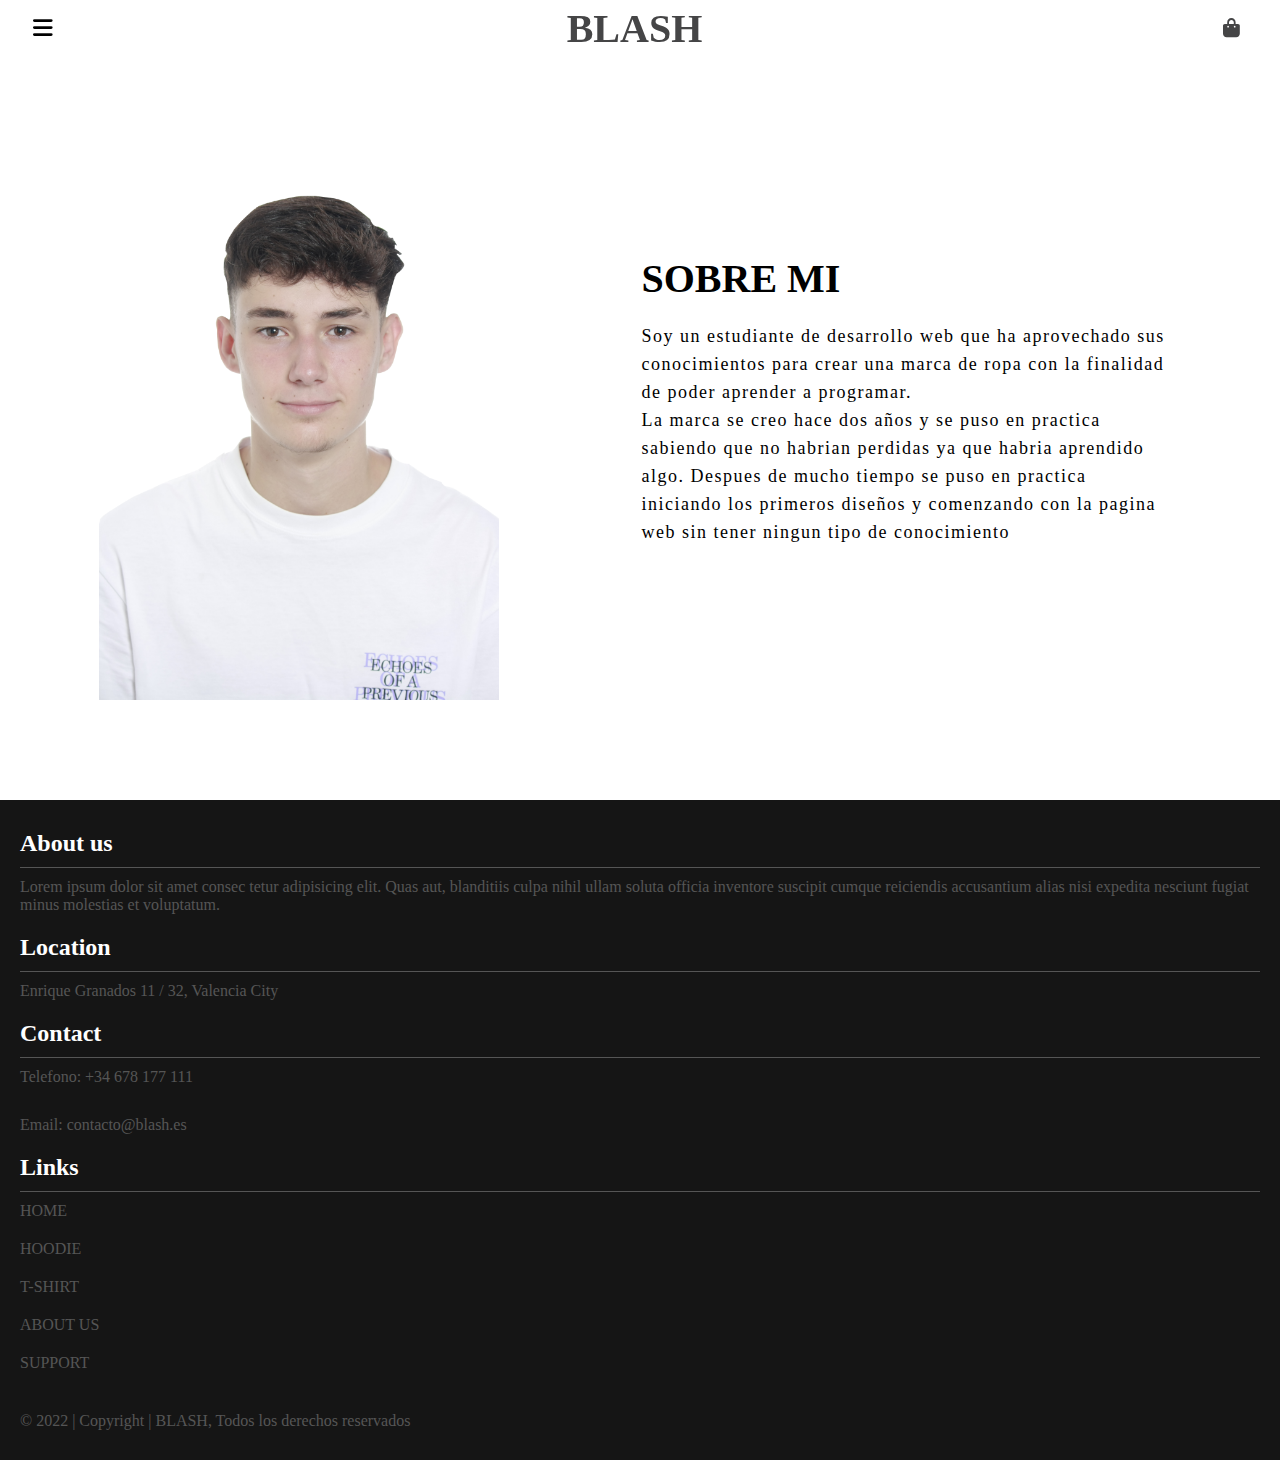
<file: ABOUT.html>
<!DOCTYPE html>
<html lang="es">

<body>
    <head>
        <meta charset="UTF-8"><!--OBLIGATORIO-->
        <meta name="viewport" content="width=device-width, user-scalable=no, initial-scale=1.0, maximum-scale=1.0, minimum-scale=1.0"><!--OBLIGATORIO-->
        <link rel="stylesheet" href="estilos.css"><!--VINCULACION #CSS-->
        <title>BLASH</title>
        <link rel="stylesheet" href="https://cdnjs.cloudflare.com/ajax/libs/font-awesome/6.2.1/css/all.min.css">
    </head>
    
    <header class="main-header">
        <div class="container-container-flex">
            <div class="main-header_container">
    
                <!--MENU--> 
                <div id="sidebar">
                    <div class="toggle-btn">
                        <label class="icon-menu fa-solid fa-bars" for="btn--menu"></label>
                    </div>
                    <input type="checkbox" id="btn--menu">
                    <div class="container-menu">
                        <div class="cont-menu">
                            <nav>
                                <a href="index.html">HOME</a>
                                <a href="HOODIE.html">HOODIE</a>
                                <a href="prueba.html">T-SHIRT</a>
                                <a href="#">BOLSO</a>
                                <a href="ABOUT.html">ABOUT</a>
                                <a href="soporte.html">SUPPORT</a>
                            </nav>
                            <label for="btn--menu" class="fa-solid fa-x"></label>   
                        </div>
                        <label for="btn--busca" class="btn-search fa-solid fa-magnifying-glass">
                            <input type="search" class="input-buscador-menu" placeholder="Buscar producto">
                        </label>
                    </div>
                </div>







                <div>
                    <a href="index.html" class="link-titulo-blash">
                        <h1 class="main_title">BLASH</h1>
                    </a>
                </div>
    
                <a href="" class="main-header_btn"><i class="fa-solid fa-bag-shopping"></i></a><!--CARRITO-->
            </div>   
           
        </div> 
        
    </header>

        
            
    
    <section class="about">
        <div class="content">
            <img src="planchabragas.png" alt="" >
        
            <div class="text">
                <h3>SOBRE MI</h3>
                <p class="palabras-discurso">
                    Soy un estudiante de desarrollo web que ha aprovechado 
                    sus conocimientos para crear una marca de ropa con la finalidad de poder aprender a programar.
                </p>

                <p class="palabras-discurso">
                    La marca se creo hace dos años y se puso en practica sabiendo que no habrian perdidas 
                    ya que habria aprendido algo. Despues de mucho tiempo se puso en practica iniciando 
                    los primeros diseños y comenzando con la pagina web sin tener ningun tipo de conocimiento
                </p>
            </div>

        </div>
        
    
    </section>







    <footer class="main-footer">
        <div class="footer-section">
            <h2 class="footer-title">About us</h2>
            <p class="footer-txt">Lorem ipsum dolor sit amet consec
                tetur adipisicing elit. Quas aut, blanditiis culpa 
                nihil ullam soluta officia inventore suscipit cumque 
                reiciendis accusantium alias nisi expedita nesciunt 
                fugiat minus molestias et voluptatum.</p>
        </div>

        <div class="footer-section">
            <h2 class="footer-title">Location</h2>
            <p class="footer-txt">Enrique Granados 11 / 32, 
            Valencia City</p>

            <h2 class="footer-title">Contact</h2>
            <p class="footer-txt">Telefono: +34 678 177 111</p>
            <p class="footer-txt">Email: contacto@blash.es</p>
        </div>

        <div class="footer-section">
            <h2 class="footer-title">Links</h2>
            <a href="index.html" class="footer-link">HOME</a>
            <a href="HOODIE.html" class="footer-link">HOODIE</a>
            <a href="prueba.html" class="footer-link">T-SHIRT</a>
            <a href="ABOUT.html" class="footer-link">ABOUT US</a>
            <a href="soporte.html" class="footer-link">SUPPORT</a>
            <p class="copy">© 2022 | Copyright | BLASH, Todos los derechos reservados</p>
        </div>
    </footer>

    <script src="slider.js"></script>


</body>
</html>
</file>
<file: estilos.css>
*{
    box-sizing: border-box;
    margin: 0;
    padding: 0px;
}
:root{
    --bg-color: #101010;
    --secound-bg-color: #191919;
    --text-color: #fff;
    --secound-color: #c6c9d8bf;
    --main-color: #f9004d;
    --big-font: 5,3rem;
    --h2-font: 4,2rem;
    --p-font: 1,1rem;
}
body{
    margin: 0;
    background-color: #fff;
    overflow-x: hidden;
}


/*HEADER*/

header{
    position: fixed;
    width: 100%;
    top: 0;
    right: 0;
    z-index: 1000;
    align-items: center;
    background: transparent;
    padding: 25px 15%;
    
    opacity: 1;
    visibility: visible;
}
.container-container-flex{
    height: 100%;
}
header.sticky{
    background: rgb(255, 255, 255);
    
}

.sticky .navbar a::after{
    background: rgb(255, 0, 0);
}
.link-titulo-blash{
    text-decoration: none;
}
.main-header{
    padding: 0 20px;
}
.main_title{
    text-align: center;
    font-size: 2.5em;
    margin: 5px 0;
    color: #454546;  
}
.main-nav{
    display: none;
}
.main-header_container{
    display: flex;
    justify-content: space-between;
    align-items: center;
}


/*MENU HEADER*/
#btn--menu{
    display: none;
    
}

#btn--busca{
    display: none;

}
.container-menu{
    position: fixed;
    background: rgba(0, 0, 0, 0.5);
    width: 100%;
    height: 100vh;
    top: 0;
    left: 0;
    opacity: 0;
    visibility: hidden;
    transition: all 400ms linear;
}
#btn--menu:checked ~ .container-menu {
    opacity: 1;
    visibility: visible;
}
#btn--menu:checked ~ .container-menu .cont-menu{
    transform: translateX(0%);
}
.cont-menu{
    width: 100%;
    max-width: 300px;
    background: #dadada;
    height: 100vh;   
    position: relative;
    transition: all 400ms linear;
    transform: translateX(-100%);
}
.cont-menu nav{
    transform: translateY(15%);
    font-size: 1.3em;
}
.cont-menu nav a{
    display: block;
    text-decoration: none;
    padding: 18px;
    color: #000000;
}
.cont-menu nav a:hover{
    background: rgb(235, 235, 235);
}
.cont-menu label{
    position: absolute;
    right: 15px;
    top: 10px;
    cursor: pointer;
    color: rgb(0, 0, 0);
    font-size: 15px;
}
label.btn-search{
    position: absolute;
    left: 15px;
    top: 10px;
    cursor: pointer;
    color: rgb(0, 0, 0);
    font-size: 15px; 
}
.input-buscador-menu{
    background: #dadada;
    border: none;
    border-bottom: 1px solid black;
    padding: 3px;
    outline: none;
}
.icon-menu{
    font-size: 1.4em;
    color: black;
    display: block;
    padding: 9px 13px;
    cursor: pointer;
}
.main-header_btn{
    display: block;
    padding: 10px 20px;
    color: #454546;
    text-decoration: none;
    font-size: 1.2em;
}
/*BUSCADOR NO FUNCIONA
.main-header_input{
    display: block;
    padding: 10px;
    outline: none;
    border: 0;
    border-bottom: 1px solid #454546;
    padding: 4px;
}*/

/*SLIDER (CARRUSEL) DE FOTOS*/
img{
    display: block;
    width: 100%;
    height: 100%;
}
.container-slider{
    margin: 50px 0;
    position: relative;
    overflow: hidden;
    padding: 10px 0px;
    height: 45.6rem;
}
.slider{
    display: flex;
    width: 400%;
    height: 100%;
    margin-left: -100%;
}
.slider-section{
    width: 100%;
}
.slider_img{
    display: block;
    width: 100%;
    height: 100%;
    object-fit: cover;
}
.slider-btn{
   position: absolute;
   width: 40px;
   height: 40px;
   background: rgba(255, 255, 255, 0.7);
   top: 50%;
   transform: translateY(-50%);
   font-size: 30px;
   font-weight: bold;
   font-family: monospace;
   text-align: center;
   border-radius: 50%;
   cursor: pointer;
}
.slider-btn:hover{
    background: #fff;
}
.slider-btn_left{
    left: 10px;
}
.slider-btn_right{
    right: 10px;
}

/*TITULO HOODIE*/


.main-title{ 
    text-align: center;
    font-family: 'Courier New', Courier, monospace;
    font-size: 2,5em;
}

/*ESTILOS DE PRODUCTOS*/
.main{
    padding: 20px;
}
.main-title{
    padding-bottom: 50px;
}

.container-products {
    display: grid;
    grid-template-columns: repeat(2, 1fr);
    grid-gap: 20px;
  }
  .product {
    border: 1px solid #ccc;
    padding: 20px;
    text-align: center;
    position: relative;
  }

  .product__img{
    width: 100%;
    height: 120px;
    object-fit: cover;
  }
  .product__title{
    text-align: center;
    font-size: larger;
    font-size: 17px;
  }
  .product__price {
    color: #FF4E00;
    font-weight: bold;
  }
  .product__icon {
    display: block;
    margin-top: 10px;
  }
  .product:hover .product__icon {
    color: #FF4E00;
  }

  /*SLIDER PRODUCTOS*/

  .p-slider{
    display: flex;
    flex-direction: column;
    justify-content: center;
    align-items: center;
    margin: 50px auto;
    width: 95%;
    margin-bottom: 100px;
  }
  .product-slider-heading{
    font-size: 28px;
    text-transform: uppercase;
    color: #313131;
    text-align: center;
    margin: 0px;
  }
  .product-box{
    display: flex;
    flex-direction: column;
    width: 300px;
    padding: 15px;
    border: 1px solid black;
    border-radius: 10px;
    margin: 0px 20px;
  }
  .product-img-container{
    width: 100%;
    height: 100%;
    display: flex;
    overflow: hidden;
  }
  .p-img a,
  .p-img{
    width: 100%;
    height: 100%;
    display: flex;
    max-height: 200px;
  }
  .p-img a img{
    width: 100%;
    height: 100%;
    object-position: center;
    object-fit: contain;
  }
  .p-box-text{
    margin-top: 5px;
    width: 100%;
  }
.product-category{
    display: flex;
    justify-content: flex-start;
    align-items: center;
    flex-wrap: wrap;
}
.product-category span{
    color: #acacac;
    font-size: 0.9rem;
    margin: 5px 0;
}
.product-title{
    color: #333333;
    font-weight: 600;
    text-decoration: none;
    transition: all ease 0.3;
}
.product-title:hover{
    color: #111111;
    opacity: 0,7;
    transition: all ease 0.3s;
}
.price-buy{
    display: flex;
    justify-content: space-between;
    align-items: center;
    margin-top: 8px;
}
.price-buy .p-price{
    font-size: 1.3rem;
    color: #333333;
    font-weight: 700;
    color: #FF4E00;
}
.price-buy .p-buy-btn{
    margin: 0px 5px;
    font-weight: 600;
}
.price-buy .p-buy-btn:hover{
    color: #FF4E00;
}
.slider-btns{
    display: flex;
    justify-content: flex-end;
    width: 100%;
    margin: 30px auto 10px auto;
    padding: 0px 10px;
}
.slider-btns button{
    position: static !important;
    transform: translate(0,0);
    background-color: #f3f3f3;
    width: 80px;
    height: 35px;
    display: flex;
    justify-content: center;
    align-items: center;
    margin-right: 10px;
    border: 1px solid #cfcfcf;
    border-radius: 4px;
}
.slider-btns button span{
    font-weight: bold;
    padding: 10px 15px 10px 10px;
    position: relative;
    text-decoration: none;
}
.slider-btns button span::before,
.slider-btns button span::after{
    border-right: 2px solid;
    display: block;
    height: 8px;
    margin-top: -6px;
    position: absolute;
    transform: rotate(135deg);
    right: 10px;
    top: 50%;
    width: 0;
    content: "";
}
.slider-btns button span::after{
    margin-top: -1px;
    transform: rotate(45deg);
}
.slider-btns .glider-prev span{
    transform: rotate(-180deg);
}

.glider,.glider-contain{margin:0 auto;position:relative}.glider,.glider-track{transform:translateZ(0)}.glider-dot,.glider-next,.glider-prev{border:0;padding:0;user-select:none;outline:0}.glider-contain{width:100%}.glider{overflow-y:hidden;-webkit-overflow-scrolling:touch;-ms-overflow-style:none}.glider-track{width:100%;margin:0;padding:0;display:flex;z-index:1}.glider.draggable{user-select:none;cursor:-webkit-grab;cursor:grab}.glider.draggable .glider-slide img{user-select:none;pointer-events:none}.glider.drag{cursor:-webkit-grabbing;cursor:grabbing}.glider-slide{user-select:none;justify-content:center;align-content:center;width:100%;min-width:150px}.glider-slide img{max-width:100%}.glider::-webkit-scrollbar{opacity:0;height:0}.glider-next,.glider-prev{position:absolute;background:0 0;z-index:2;font-size:40px;text-decoration:none;left:-23px;top:30%;cursor:pointer;color:#666;opacity:1;line-height:1;transition:opacity .5s cubic-bezier(.17,.67,.83,.67),color .5s cubic-bezier(.17,.67,.83,.67)}.glider-next:focus,.glider-next:hover,.glider-prev:focus,.glider-prev:hover{color:#ccc}.glider-next{right:-23px;left:auto}.glider-next.disabled,.glider-prev.disabled{opacity:.25;color:#666;cursor:default}.glider-hide{opacity:0}.glider-dots{user-select:none;display:flex;flex-wrap:wrap;justify-content:center;margin:0 auto;padding:0}.glider-dot{display:block;cursor:pointer;color:#ccc;border-radius:999px;background:#ccc;width:12px;height:12px;margin:7px}.glider-dot:focus,.glider-dot:hover{background:#ddd}.glider-dot.active{background:#a89cc8}@media(max-width:36em){.glider::-webkit-scrollbar{opacity:1;-webkit-appearance:none;width:7px;height:3px}.glider::-webkit-scrollbar-thumb{opacity:1;border-radius:99px;background-color:rgba(156,156,156,.25);-webkit-box-shadow:0 0 1px rgba(255,255,255,.25);box-shadow:0 0 1px rgba(255,255,255,.25)}}

@media(max-width:500px){
    .product-box{
        margin: 0px 10px;
    }
    .p-slider{
        width: 100%;
    }
    .product-slider-heading{
        text-align: center;
        font-size: 1.3rem;
        display: flex;
    }
    .p-img a,
    .p-img{
        height: 150px;
    }
    .price-buy .p-price{
        font-size: 1.1rem;
    }
    .product-img-container:hover .p-img-back{
        display: none;
    }
    .product-img-container:hover .p-img-front{
        display: block;
    }

}

@media(max-width:320px){
    .p-img a,
    .p-img{
        height: 100px;
    }
    .slider-btns{
        padding: 0px;
    }
}

















/*PAGINA SOPORTE*/

.contact{
    background: #fff;
    display: grid;
    grid-template-columns: 2,2fr;
    align-items: center;
    grid-gap: 3rem;
}
.contact-form{
    padding: 100px 40px;
}
.contact-form h3{
    font-size: var(--h2-font);
    margin-bottom: 15px ;
    font-size: 40px;
    text-align: center;
}
.contact-form p{
    font-size: 15px;
    color: black;
    letter-spacing: 1,3px;
    line-height: 100px;
    margin-bottom: 4,1rem;
    text-align: center;
}
.contact-form span{
    font-size: 15px;
    letter-spacing: 0px;
    font-weight: bold;
}
.contact-form form{
    position: relative;
}
.contact-form form input, form textarea{
    width: 100%;
    padding: 18px;
    border: none;
    outline: none;
    background: rgb(219, 219, 219);
    color: var(--text-color);
    font-size: 1rem;
    margin-bottom: 0.5rem;
    border-radius: 10px;  
}
.contact-form textarea{
    resize: none;
    height: 200px;
}
.contact-form form .send{
    display: inline-block;
    background: rgb(0, 0, 0);
    color: var(--text-color);
    font-size: 18px;
    font-weight: 600;
    border-radius: 30px;
    transition: ease .35s;
    text-transform: uppercase;
}
.contact-form form .send:hover{
    transform: translateY(-8px);
    cursor: pointer;
    color: rgba(255, 255, 255, 0.70);
    background: rgba(0, 0, 0, 0.70);
}

/*SECCION FOOTER*/

.main-footer{
    background: #151515;
    color: white;
    padding: 30px 20px;
}
.footer-txt{
    color: #555;
    padding-bottom: 20px;
    padding-top: 10px;
}
.footer-link{
    color: #555;
    text-decoration: none;
    display: block;
    padding: 10px 0;
}
.footer-title{
    border-bottom: 1px solid #555;
    padding-bottom: 10px;
}
.copy{
    padding-top: 30px;
    color: #555;
}











/*SUBPAGINA ESPECIFICACIONES PRODUCTO*/
.container-subpagina-viviendo-recurdos{
    padding: 60px 0;
}

.foto-subopagina-viviendo-recurdos{
    padding: 30px 115px;
}
.tamaño-foto-sudadera{
    width: 200px; 
}
.prueba{
    display: flex;
    width: 80%;
    padding: 20px;
    grid-gap: 10px;
    cursor: pointer;
}
.prueba4{
    border: 1px solid black;
}
.precio-sudadera{
    padding: 30px;    
}
.precio-41€{
    font-family: 'Courier New', Courier, monospace;
    font-weight: bold;
    font-size: 18px;
    text-align: center;
}
.texto-tallas{
    font-family: 'Courier New', Courier, monospace;
    font-size: 27px;
    padding: 10px 20px;
}
.tallaje-tamaño{
    display: grid;
    grid-template-columns: repeat(5, 1fr);
    grid-gap: 20px;
    padding: 0 20px;
}
.XS-XL{
    border: 1px solid black;
    text-align: center;
    padding: 5px 0;
    cursor: pointer;
}
.XS-XL:hover{
    background: #000;
    color: #fff;
}



/*SUBPAGINA LINK HOODIE*/
.main-link-sudadera{
    padding: 100px 0;
}

























/*PAGINA SOBRE MI */
    /*ACABADA*/
.about{
    width: 100%;
    height: 100%;
    display: flex;
    justify-content: center;
    align-items: center;
    padding: 100px 0;
}

.content img{
    height: auto;
    width: 400px;
    max-width: 100%;
  }
  
  
  .text{
     width: 550px;
     max-width: 100%;
     padding: 0 10px;
  }
  
  .content{
      width: 1280px;
      max-width: 95%;
      margin: 0 auto;
      display: flex;
      flex-wrap: wrap;
      align-items: center;
      justify-content: space-around;
  }
  .text h3{
      font-size: 40px;
      font-weight: bold;
      margin-bottom: 20px;
      color: rgb(0, 0, 0);
  }
  .text p{
    font-size: 18px;
    line-height: 28px;
    letter-spacing: 1.5px;
    color: rgb(0, 0, 0);
  }

  @media screen and (max-width: 1180px) {
    .about{
        width: 100%;
        height: auto;
        padding: 70px 0px;
    }
  }
  @media screen and (max-width: 650px) {
    .content img{
        margin-bottom: 35px;
    }
    .text h3{
        text-align: center;
    }
}







/*PRUEBA*/
.container-caracteristicas{
    padding-bottom: 15px;
}
.container-union{
    display: flex;
    justify-content: space-between;
    align-items: center;
    padding: 6px 20px;
    border-bottom: 1px solid #555;
    margin: 0 40px;
}
.container-union h1{
    font-size: 22px;
}
.hide{
    display: none;
}
.show{
    display: block;
}
.hide p{
    font-size: 12px;
    margin: 0 40px;
    padding: 10px 20px;
}
.hide img{
    width: 82.5%;
    align-items: center;
    padding: 10px 20px;
    margin: 0 40px;
}
.caracteristicas-icono{
    cursor: pointer;
}

.container-caracteristicas :hover{
   background: rgb(229, 229, 229);
   
}
</file>
